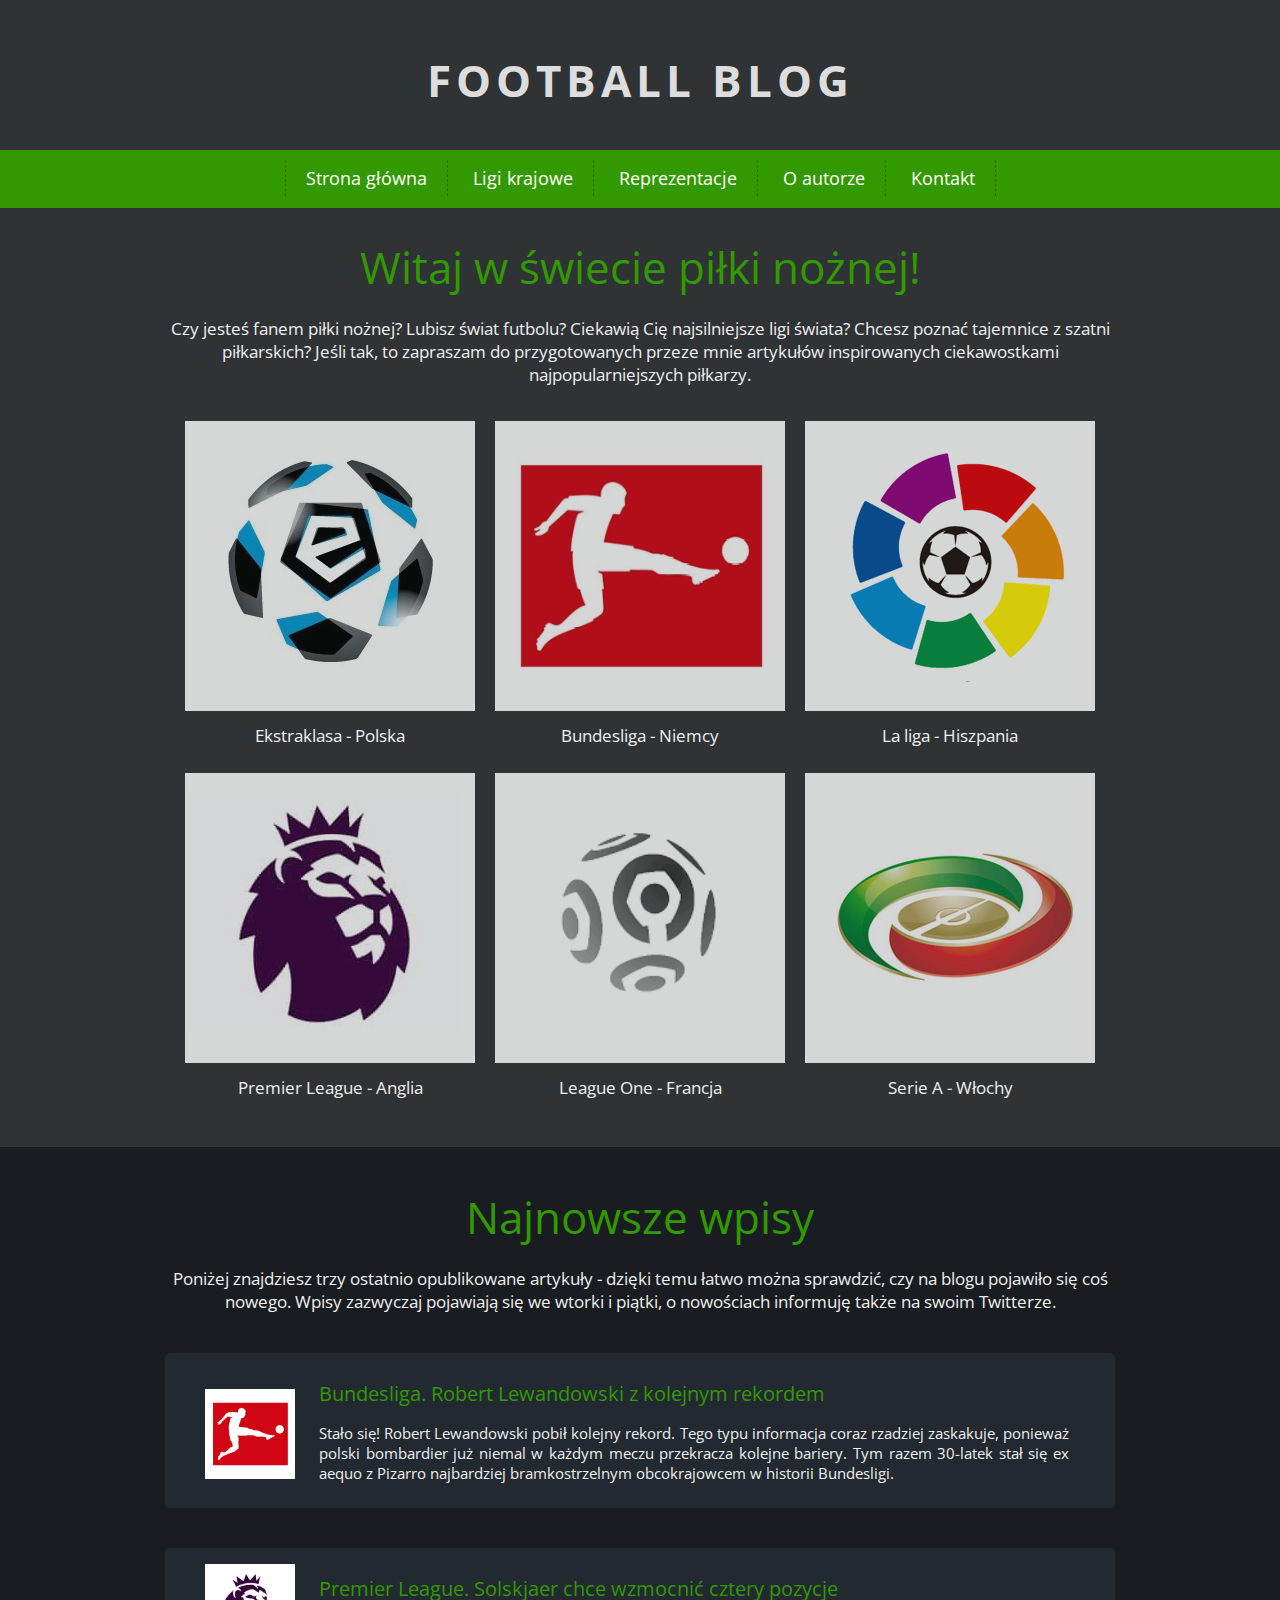
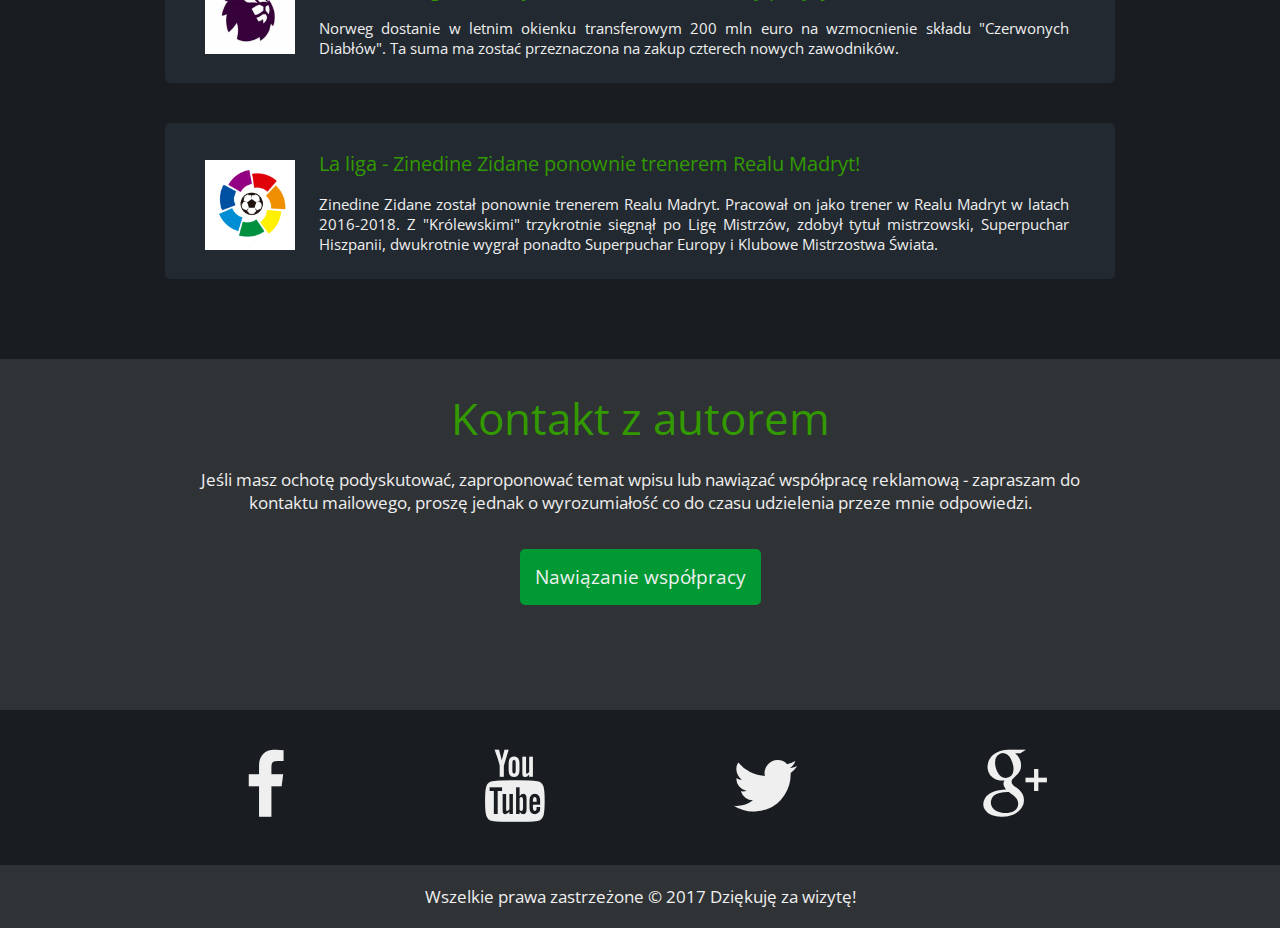
<file: index.html>
<!DOCTYPE html>
<html lang="pl">
<head>

	<meta charset="utf-8">
	<title>Football Blog</title>
	<meta name="description" content="Blog na temat piłki nożnej. Omówienie najsilniejszych lig piłkarskich!">
	<meta name="keywords" content="piłka nożna, football, blog, league">
	<meta name="author" content="Tomasz Jozwiak">
	
	<meta http-equiv="X-Ua-Compatible" content="IE=edge,chrome=1">
	
	<link rel="stylesheet" href="main.css">
	<link rel="stylesheet" href="css/fontello.css">
	<link href="https://fonts.googleapis.com/css?family=Open+Sans:400,700&amp;subset=latin-ext" rel="stylesheet">
	
	<!--[if lt IE 9]>
	<script src="//cdnjs.cloudflare.com/ajax/libs/html5shiv/3.7.3/html5shiv.min.js"></script>
	<![endif]-->
	
</head>

<body>

	<header>
	
		<h1 class="logo">Football Blog</h1>
		
		<nav id="topnav">
		
			<ul class="menu">
				<li><a href="#">Strona główna</a></li>
				<li><a href="#">Ligi krajowe</a></li>
				<li><a href="#">Reprezentacje</a></li>
				<li><a href="#">O autorze</a></li>
				<li><a href="#">Kontakt</a></li>
			</ul>
			
		</nav>
	
	</header>
	
	<main>
	
		<article>
		
			<section>
			
				<div class="categories">
				
					<header>
					
						<h1>Witaj w świecie piłki nożnej!</h1>
						<p>Czy jesteś fanem piłki nożnej? Lubisz świat futbolu? Ciekawią Cię najsilniejsze ligi świata? Chcesz poznać tajemnice z szatni piłkarskich? Jeśli tak, to zapraszam do przygotowanych przeze mnie artykułów inspirowanych ciekawostkami najpopularniejszych piłkarzy.</p>
						
					</header>
					
					<div class="league">
					
						<figure>
							<a href="#"><img src="img/ekstraklasa.png" alt="Ekstraklasa - Polska"></a>
							<figcaption>Ekstraklasa - Polska</figcaption>
						</figure>
					
					</div>
					
					<div class="league">
					
						<figure>
							<a href="#"><img src="img/bundesliga.png" alt="Bundesliga - Niemcy"></a>
							<figcaption>Bundesliga - Niemcy</figcaption>
						</figure>
					
					</div>

					<div class="league">
					
						<figure>
							<a href="#"><img src="img/la_liga.png" alt="La liga - Hiszpania"></a>
							<figcaption>La liga - Hiszpania</figcaption>
						</figure>
					
					</div>

					<div class="league">
					
						<figure>
							<a href="#"><img src="img/premier_league.png" alt="Premier League - Anglia"></a>
							<figcaption>Premier League - Anglia</figcaption>
						</figure>
					
					</div>

					<div class="league">
					
						<figure>
							<a href="#"><img src="img/league_one.png" alt="League One - Francja"></a>
							<figcaption>League One - Francja</figcaption>
						</figure>
					
					</div>

					<div class="league">
					
						<figure>
							<a href="#"><img src="img/serie_a.png" alt="Serie A - Włochy"></a>
							<figcaption>Serie A - Włochy</figcaption>
						</figure>
					
					</div>					

				</div>
				
			</section>
			
			<section id="newest">
				
				<div class="entries">
				
					<header>
					
						<h1>Najnowsze wpisy</h1>
						<p>Poniżej znajdziesz trzy ostatnio opublikowane artykuły - dzięki temu łatwo można sprawdzić, czy na blogu pojawiło się coś nowego. Wpisy zazwyczaj pojawiają się we wtorki i piątki, o nowościach informuję także na swoim Twitterze.</p>
						
					</header>	

					<div class="entry">
					
						<div class="entryimg">
							<img src="img/bundesliga.png" alt="Bundesliga - Niemcy">
						</div>
						<div class="entrytxt">
							<h2>Bundesliga. Robert Lewandowski z kolejnym rekordem</h2>
							<p>Stało się! Robert Lewandowski pobił kolejny rekord. Tego typu informacja coraz rzadziej zaskakuje, ponieważ polski bombardier już niemal w każdym meczu przekracza kolejne bariery. Tym razem 30-latek stał się ex aequo z Pizarro najbardziej bramkostrzelnym obcokrajowcem w historii Bundesligi.</p>
						</div>
					
					</div>

					<div class="entry">
					
						<div class="entryimg">
							<img src="img/premier_league.png" alt="Premier League - Anglia">
						</div>
						<div class="entrytxt">
							<h2>Premier League. Solskjaer chce wzmocnić cztery pozycje</h2>
							<p>Norweg dostanie w letnim okienku transferowym 200 mln euro na wzmocnienie składu "Czerwonych Diabłów". Ta suma ma zostać przeznaczona na zakup czterech nowych zawodników.</p>
						</div>
					
					</div>

					<div class="entry">
					
						<div class="entryimg">
							<img src="img/la_liga.png" alt="La Liga - Hiszpania">
						</div>
						<div class="entrytxt">
							<h2>La liga - Zinedine Zidane ponownie trenerem Realu Madryt!</h2>
							<p>Zinedine Zidane został ponownie trenerem Realu Madryt. Pracował on jako trener w Realu Madryt w latach 2016-2018. Z "Królewskimi" trzykrotnie sięgnął po Ligę Mistrzów, zdobył tytuł mistrzowski, Superpuchar Hiszpanii, dwukrotnie wygrał ponadto Superpuchar Europy i Klubowe Mistrzostwa Świata.</p>
						</div>
					
					</div>					
				</div>
				
			</section>

			<section>
				
				<div class="contact">
				
					<header>
					
						<h1>Kontakt z autorem</h1>
						<p>Jeśli masz ochotę podyskutować, zaproponować temat wpisu lub nawiązać współpracę reklamową - zapraszam do kontaktu mailowego, proszę jednak o wyrozumiałość co do czasu udzielenia przeze mnie odpowiedzi.</p>
						
					</header>
					
					<a href="#" class="greenbutton">Nawiązanie współpracy</a>
				
				</div>
				
			</section>			
		
		</article>
	
	</main>
	
	<footer>
	
		<div class="socials">
			<div class="socialdivs">
				<div class="fb">
					<i class="icon-facebook"></i>
				</div>
				<div class="yt">
					<i class="icon-youtube"></i>
				</div>
				<div class="tw">
					<i class="icon-twitter"></i>
				</div>
				<div class="gplus">
					<i class="icon-gplus"></i>
				</div>
				<div style="clear:both"></div>
			</div>
		</div>
		
		<div class="info">
			Wszelkie prawa zastrzeżone &copy; 2017 Dziękuję za wizytę!
		</div>
	
	</footer>

</body>
</html>
</file>
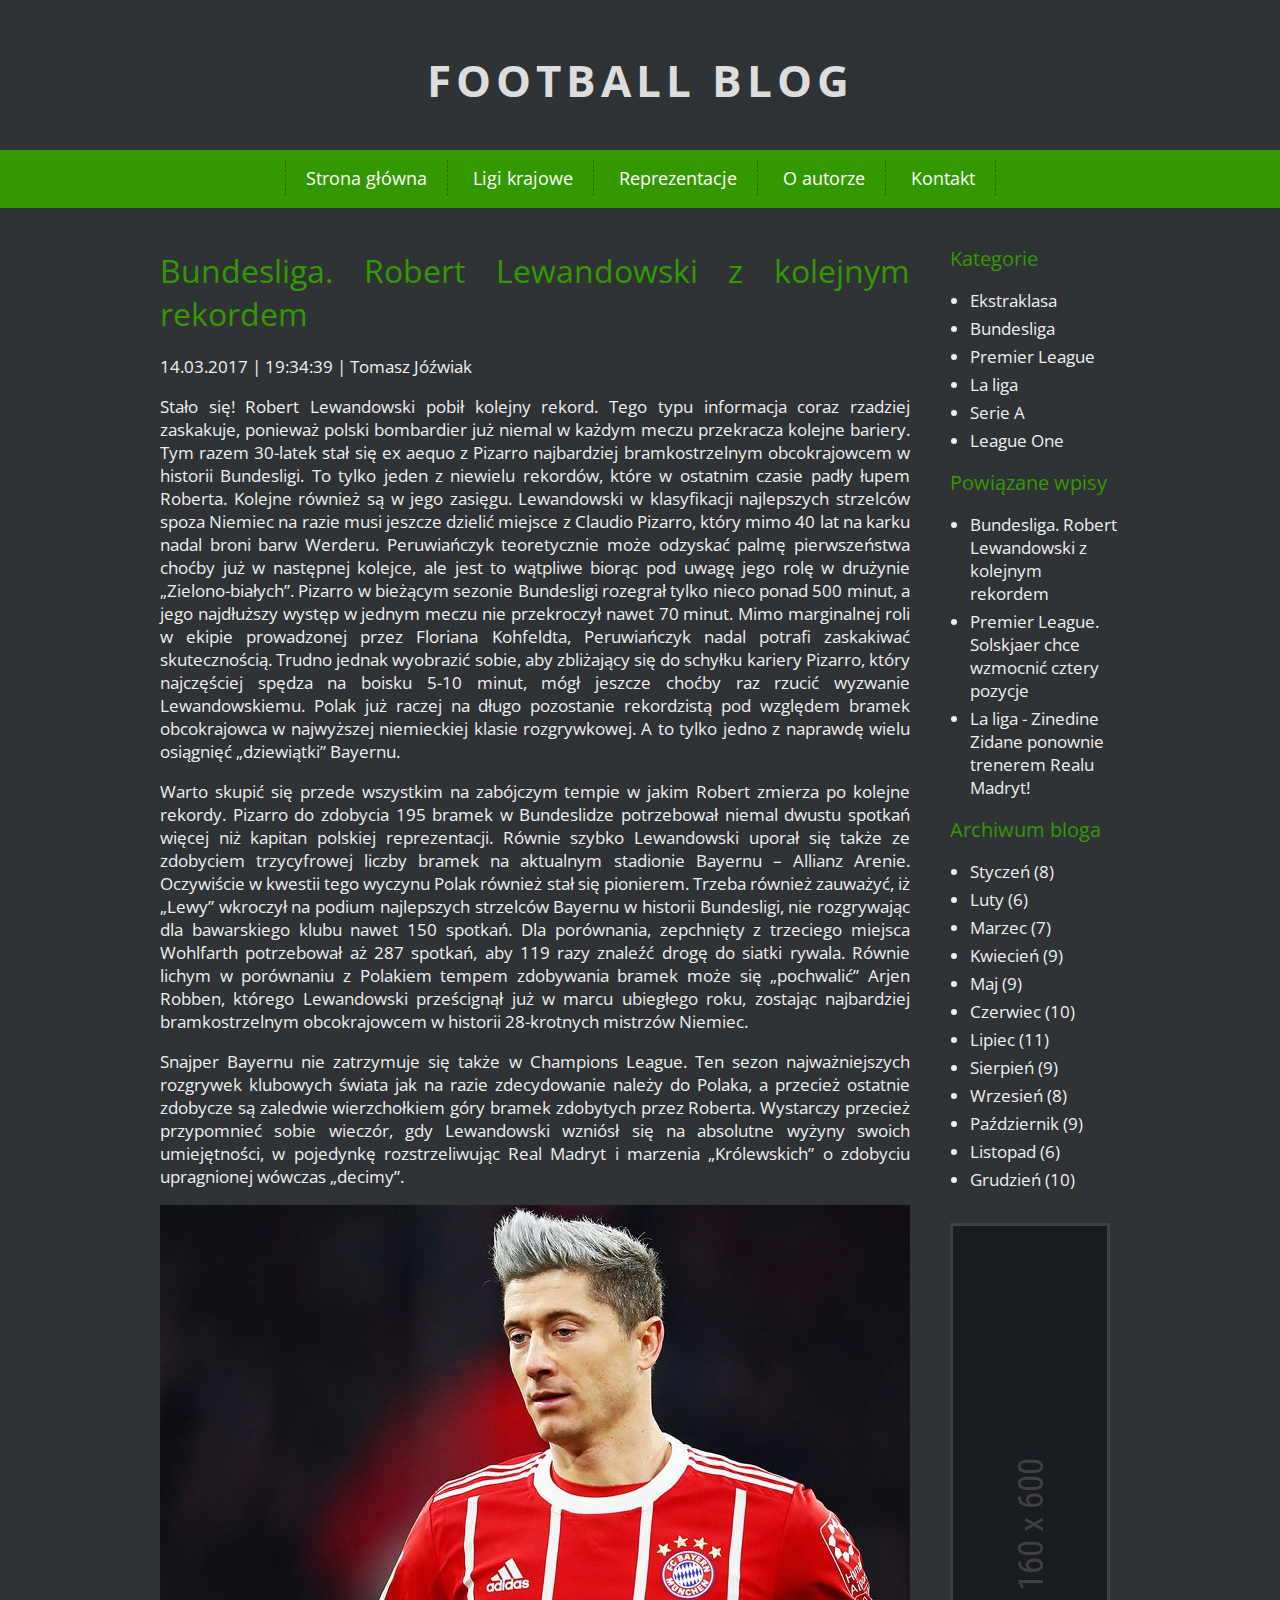
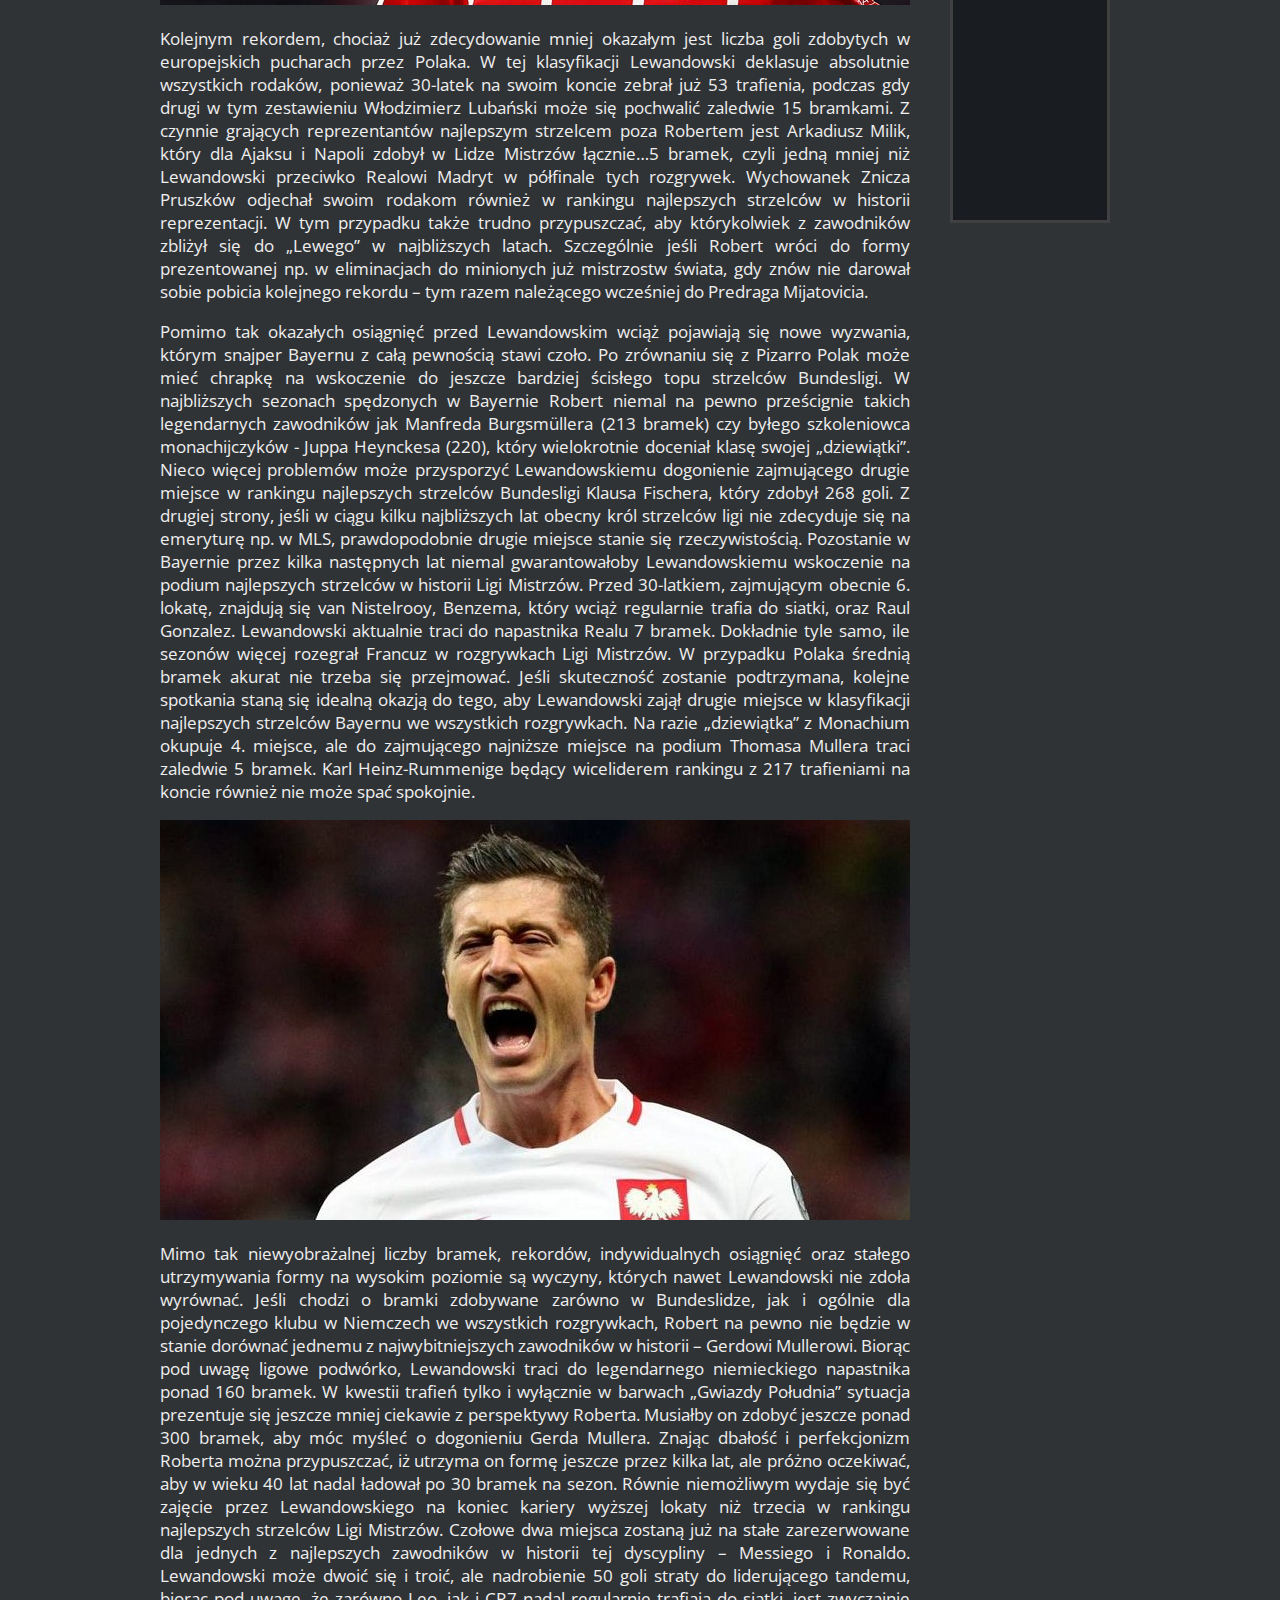
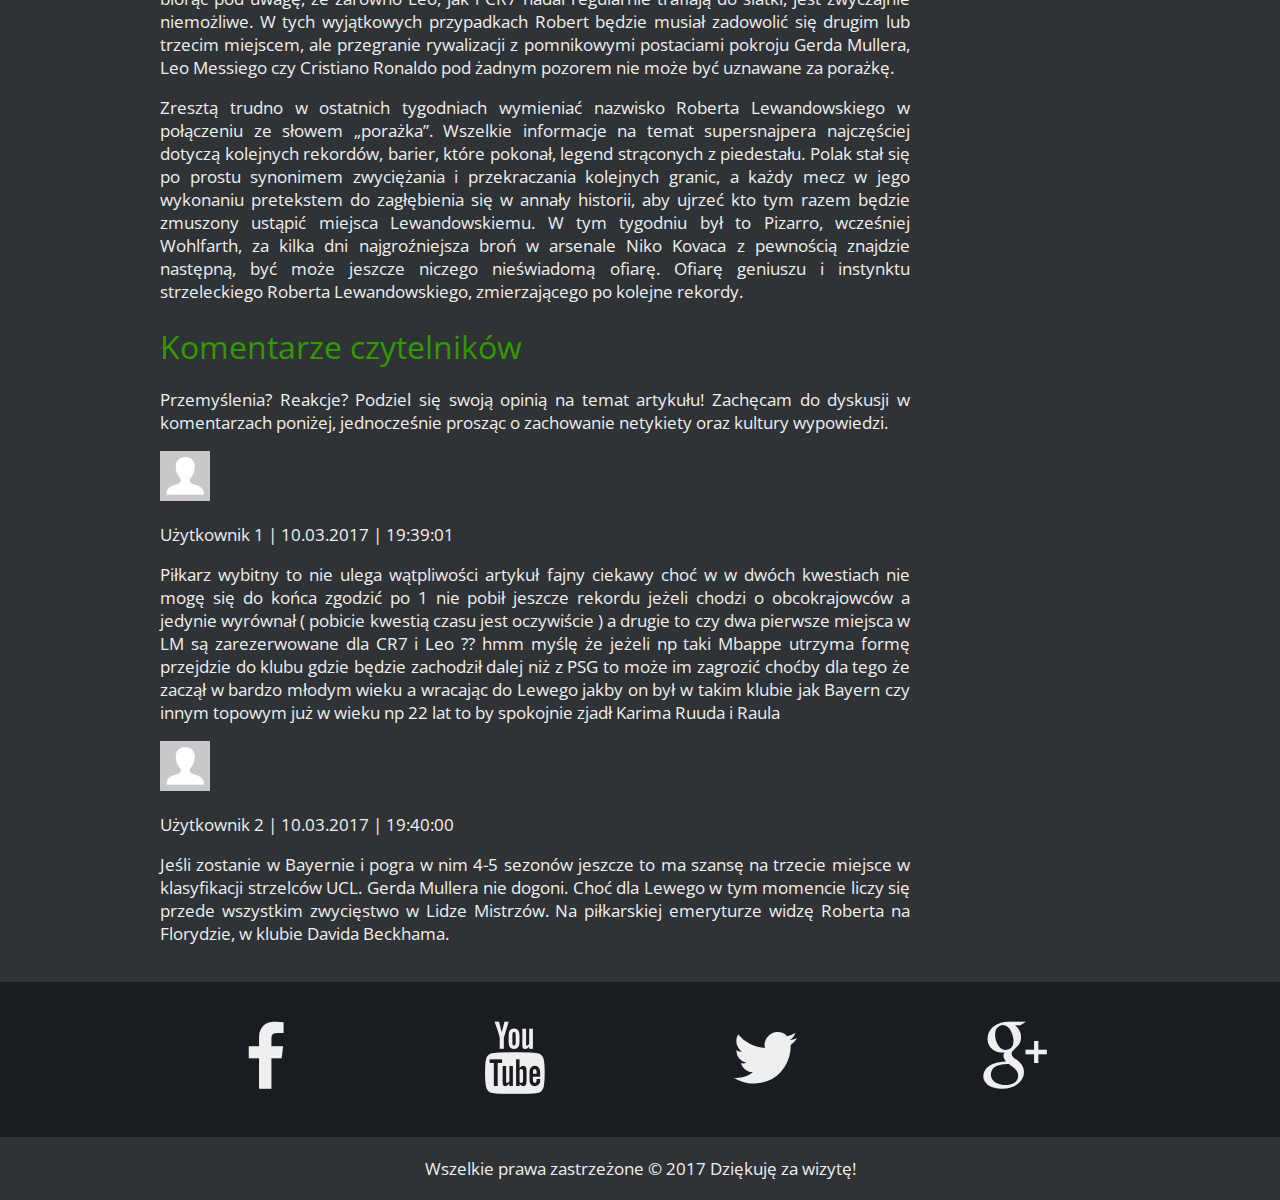
<file: wpis.html>
<!DOCTYPE html>
<html lang="pl">
<head>

	<meta charset="utf-8">
	<title>Football Blog</title>
	<meta name="description" content="Blog na temat piłki nożnej. Omówienie najsilniejszych lig piłkarskich!">
	<meta name="keywords" content="piłka nożna, football, blog, league">
	<meta name="author" content="Tomasz Jozwiak">
	
	<meta http-equiv="X-Ua-Compatible" content="IE=edge,chrome=1">
	
	<link rel="stylesheet" href="main.css">
	<link rel="stylesheet" href="css/fontello.css">
	<link href="https://fonts.googleapis.com/css?family=Open+Sans:400,700&amp;subset=latin-ext" rel="stylesheet">
	
	<!--[if lt IE 9]>
	<script src="//cdnjs.cloudflare.com/ajax/libs/html5shiv/3.7.3/html5shiv.min.js"></script>
	<![endif]-->
	
</head>

<body>

	<header>
	
		<h1 class="logo">Football Blog</h1>
		
		<nav id="topnav">
		
			<ul class="menu">
				<li><a href="#">Strona główna</a></li>
				<li><a href="#">Ligi krajowe</a></li>
				<li><a href="#">Reprezentacje</a></li>
				<li><a href="#">O autorze</a></li>
				<li><a href="#">Kontakt</a></li>
			</ul>
			
		</nav>
	
	</header>
	
	<div class="container">
	
		<div class="west">
		
			<main>
			
				<article>
				
					<header>
					
						<h1>Bundesliga. Robert Lewandowski z kolejnym rekordem</h1>
						<p>14.03.2017 | 19:34:39 | Tomasz Jóźwiak</p>
					
					</header>
										
					<p>Stało się! Robert Lewandowski pobił kolejny rekord. Tego typu informacja coraz rzadziej zaskakuje, ponieważ polski bombardier już niemal w każdym meczu przekracza kolejne bariery. Tym razem 30-latek stał się ex aequo z Pizarro najbardziej bramkostrzelnym obcokrajowcem w historii Bundesligi. To tylko jeden z niewielu rekordów, które w ostatnim czasie padły łupem Roberta. Kolejne również są w jego zasięgu. Lewandowski w klasyfikacji najlepszych strzelców spoza Niemiec na razie musi jeszcze dzielić miejsce z Claudio Pizarro, który mimo 40 lat na karku nadal broni barw Werderu. Peruwiańczyk teoretycznie może odzyskać palmę pierwszeństwa choćby już w następnej kolejce, ale jest to wątpliwe biorąc pod uwagę jego rolę w drużynie „Zielono-białych”. Pizarro w bieżącym sezonie Bundesligi rozegrał tylko nieco ponad 500 minut, a jego najdłuższy występ w jednym meczu nie przekroczył nawet 70 minut. Mimo marginalnej roli w ekipie prowadzonej przez Floriana Kohfeldta, Peruwiańczyk nadal potrafi zaskakiwać skutecznością. Trudno jednak wyobrazić sobie, aby zbliżający się do schyłku kariery Pizarro, który najczęściej spędza na boisku 5-10 minut, mógł jeszcze choćby raz rzucić wyzwanie Lewandowskiemu. Polak już raczej na długo pozostanie rekordzistą pod względem bramek obcokrajowca w najwyższej niemieckiej klasie rozgrywkowej. A to tylko jedno z naprawdę wielu osiągnięć „dziewiątki” Bayernu.</p>
					
					<p>Warto skupić się przede wszystkim na zabójczym tempie w jakim Robert zmierza po kolejne rekordy. Pizarro do zdobycia 195 bramek w Bundeslidze potrzebował niemal dwustu spotkań więcej niż kapitan polskiej reprezentacji. Równie szybko Lewandowski uporał się także ze zdobyciem trzycyfrowej liczby bramek na aktualnym stadionie Bayernu – Allianz Arenie. Oczywiście w kwestii tego wyczynu Polak również stał się pionierem. Trzeba również zauważyć, iż „Lewy” wkroczył na podium najlepszych strzelców Bayernu w historii Bundesligi, nie rozgrywając dla bawarskiego klubu nawet 150 spotkań. Dla porównania, zepchnięty z trzeciego miejsca Wohlfarth potrzebował aż 287 spotkań, aby 119 razy znaleźć drogę do siatki rywala. Równie lichym w porównaniu z Polakiem tempem zdobywania bramek może się „pochwalić” Arjen Robben, którego Lewandowski prześcignął już w marcu ubiegłego roku, zostając najbardziej bramkostrzelnym obcokrajowcem w historii 28-krotnych mistrzów Niemiec.</p>
					
					<p>Snajper Bayernu nie zatrzymuje się także w Champions League. Ten sezon najważniejszych rozgrywek klubowych świata jak na razie zdecydowanie należy do Polaka, a przecież ostatnie zdobycze są zaledwie wierzchołkiem góry bramek zdobytych przez Roberta. Wystarczy przecież przypomnieć sobie wieczór, gdy Lewandowski wzniósł się na absolutne wyżyny swoich umiejętności, w pojedynkę rozstrzeliwując Real Madryt i marzenia „Królewskich” o zdobyciu upragnionej wówczas „decimy”.</p>
					
					<img src="img/lewandowski1.jpg" alt="robert lewandowski">
					
					<p>Kolejnym rekordem, chociaż już zdecydowanie mniej okazałym jest liczba goli zdobytych w europejskich pucharach przez Polaka. W tej klasyfikacji Lewandowski deklasuje absolutnie wszystkich rodaków, ponieważ 30-latek na swoim koncie zebrał już 53 trafienia, podczas gdy drugi w tym zestawieniu Włodzimierz Lubański może się pochwalić zaledwie 15 bramkami. Z czynnie grających reprezentantów najlepszym strzelcem poza Robertem jest Arkadiusz Milik, który dla Ajaksu i Napoli zdobył w Lidze Mistrzów łącznie…5 bramek, czyli jedną mniej niż Lewandowski przeciwko Realowi Madryt w półfinale tych rozgrywek. Wychowanek Znicza Pruszków odjechał swoim rodakom również w rankingu najlepszych strzelców w historii reprezentacji. W tym przypadku także trudno przypuszczać, aby którykolwiek z zawodników zbliżył się do „Lewego” w najbliższych latach. Szczególnie jeśli Robert wróci do formy prezentowanej np. w eliminacjach do minionych już mistrzostw świata, gdy znów nie darował sobie pobicia kolejnego rekordu – tym razem należącego wcześniej do Predraga Mijatovicia.</p>
					
					<p>Pomimo tak okazałych osiągnięć przed Lewandowskim wciąż pojawiają się nowe wyzwania, którym snajper Bayernu z całą pewnością stawi czoło. Po zrównaniu się z Pizarro Polak może mieć chrapkę na wskoczenie do jeszcze bardziej ścisłego topu strzelców Bundesligi. W najbliższych sezonach spędzonych w Bayernie Robert niemal na pewno prześcignie takich legendarnych zawodników jak Manfreda Burgsmüllera (213 bramek) czy byłego szkoleniowca monachijczyków - Juppa Heynckesa (220), który wielokrotnie doceniał klasę swojej „dziewiątki”. Nieco więcej problemów może przysporzyć Lewandowskiemu dogonienie zajmującego drugie miejsce w rankingu najlepszych strzelców Bundesligi Klausa Fischera, który zdobył 268 goli. Z drugiej strony, jeśli w ciągu kilku najbliższych lat obecny król strzelców ligi nie zdecyduje się na emeryturę np. w MLS, prawdopodobnie drugie miejsce stanie się rzeczywistością. Pozostanie w Bayernie przez kilka następnych lat niemal gwarantowałoby Lewandowskiemu wskoczenie na podium najlepszych strzelców w historii Ligi Mistrzów. Przed 30-latkiem, zajmującym obecnie 6. lokatę, znajdują się van Nistelrooy, Benzema, który wciąż regularnie trafia do siatki, oraz Raul Gonzalez. Lewandowski aktualnie traci do napastnika Realu 7 bramek. Dokładnie tyle samo, ile sezonów więcej rozegrał Francuz w rozgrywkach Ligi Mistrzów. W przypadku Polaka średnią bramek akurat nie trzeba się przejmować. Jeśli skuteczność zostanie podtrzymana, kolejne spotkania staną się idealną okazją do tego, aby Lewandowski zajął drugie miejsce w klasyfikacji najlepszych strzelców Bayernu we wszystkich rozgrywkach. Na razie „dziewiątka” z Monachium okupuje 4. miejsce, ale do zajmującego najniższe miejsce na podium Thomasa Mullera traci zaledwie 5 bramek. Karl Heinz-Rummenige będący wiceliderem rankingu z 217 trafieniami na koncie również nie może spać spokojnie.</p>
					
					<img src="img/lewandowski2.jpg" alt="robert lewandowski">
					
					<p>Mimo tak niewyobrażalnej liczby bramek, rekordów, indywidualnych osiągnięć oraz stałego utrzymywania formy na wysokim poziomie są wyczyny, których nawet Lewandowski nie zdoła wyrównać. Jeśli chodzi o bramki zdobywane zarówno w Bundeslidze, jak i ogólnie dla pojedynczego klubu w Niemczech we wszystkich rozgrywkach, Robert na pewno nie będzie w stanie dorównać jednemu z najwybitniejszych zawodników w historii – Gerdowi Mullerowi. Biorąc pod uwagę ligowe podwórko, Lewandowski traci do legendarnego niemieckiego napastnika ponad 160 bramek. W kwestii trafień tylko i wyłącznie w barwach „Gwiazdy Południa” sytuacja prezentuje się jeszcze mniej ciekawie z perspektywy Roberta. Musiałby on zdobyć jeszcze ponad 300 bramek, aby móc myśleć o dogonieniu Gerda Mullera. Znając dbałość i perfekcjonizm Roberta można przypuszczać, iż utrzyma on formę jeszcze przez kilka lat, ale próżno oczekiwać, aby w wieku 40 lat nadal ładował po 30 bramek na sezon. Równie niemożliwym wydaje się być zajęcie przez Lewandowskiego na koniec kariery wyższej lokaty niż trzecia w rankingu najlepszych strzelców Ligi Mistrzów. Czołowe dwa miejsca zostaną już na stałe zarezerwowane dla jednych z najlepszych zawodników w historii tej dyscypliny – Messiego i Ronaldo. Lewandowski może dwoić się i troić, ale nadrobienie 50 goli straty do liderującego tandemu, biorąc pod uwagę, że zarówno Leo, jak i CR7 nadal regularnie trafiają do siatki, jest zwyczajnie niemożliwe. W tych wyjątkowych przypadkach Robert będzie musiał zadowolić się drugim lub trzecim miejscem, ale przegranie rywalizacji z pomnikowymi postaciami pokroju Gerda Mullera, Leo Messiego czy Cristiano Ronaldo pod żadnym pozorem nie może być uznawane za porażkę.</p>
					
					<p>Zresztą trudno w ostatnich tygodniach wymieniać nazwisko Roberta Lewandowskiego w połączeniu ze słowem „porażka”. Wszelkie informacje na temat supersnajpera najczęściej dotyczą kolejnych rekordów, barier, które pokonał, legend strąconych z piedestału. Polak stał się po prostu synonimem zwyciężania i przekraczania kolejnych granic, a każdy mecz w jego wykonaniu pretekstem do zagłębienia się w annały historii, aby ujrzeć kto tym razem będzie zmuszony ustąpić miejsca Lewandowskiemu. W tym tygodniu był to Pizarro, wcześniej Wohlfarth, za kilka dni najgroźniejsza broń w arsenale Niko Kovaca z pewnością znajdzie następną, być może jeszcze niczego nieświadomą ofiarę. Ofiarę geniuszu i instynktu strzeleckiego Roberta Lewandowskiego, zmierzającego po kolejne rekordy.</p>
					
					<section>
					
						<header>
						
							<h1>Komentarze czytelników</h1>
							
							<p>Przemyślenia? Reakcje? Podziel się swoją opinią na temat artykułu! Zachęcam do dyskusji w komentarzach poniżej, jednocześnie prosząc o zachowanie netykiety oraz kultury wypowiedzi.</p>
						
						</header>
						
						<article>
						
							<header>
								<img src="img/user.jpg" alt="user">
								<p>Użytkownik 1 | 10.03.2017 | 19:39:01</p>
							</header>
							
							<p>Piłkarz wybitny to nie ulega wątpliwości artykuł fajny ciekawy choć w w dwóch kwestiach nie mogę się do końca zgodzić po 1 nie pobił jeszcze rekordu jeżeli chodzi o obcokrajowców a jedynie wyrównał ( pobicie kwestią czasu jest oczywiście ) a drugie to czy dwa pierwsze miejsca w LM są zarezerwowane dla CR7 i Leo ?? hmm myślę że jeżeli np taki Mbappe utrzyma formę przejdzie do klubu gdzie będzie zachodził dalej niż z PSG to może im zagrozić choćby dla tego że zaczął w bardzo młodym wieku a wracając do Lewego jakby on był w takim klubie jak Bayern czy innym topowym już w wieku np 22 lat to by spokojnie zjadł Karima Ruuda i Raula </p>
						
						</article>
						
						<article>
						
							<header>
								<img src="img/user.jpg" alt="user">
								<p>Użytkownik 2 | 10.03.2017 | 19:40:00</p>
							</header>
							
							<p>Jeśli zostanie w Bayernie i pogra w nim 4-5 sezonów jeszcze to ma szansę na trzecie miejsce w klasyfikacji strzelców UCL. Gerda Mullera nie dogoni. Choć dla Lewego w tym momencie liczy się przede wszystkim zwycięstwo w Lidze Mistrzów. Na piłkarskiej emeryturze widzę Roberta na Florydzie, w klubie Davida Beckhama. </p>
						
						</article>
						
					</section>
				
				</article>
			
			</main>
		
		</div>
	
		<div class="east">
		
			<aside>
			
				<nav>
				
					<h2>Kategorie</h2>
					
					<ul>
						<li>Ekstraklasa</li>
						<li>Bundesliga</li>
						<li>Premier League</li>
						<li>La liga</li>
						<li>Serie A</li>
						<li>League One</li>
					</ul>
					
					<h2>Powiązane wpisy</h2>
					
					<ul>
						<li>Bundesliga. Robert Lewandowski z kolejnym rekordem</li>
						<li>Premier League. Solskjaer chce wzmocnić cztery pozycje</li>
						<li>La liga - Zinedine Zidane ponownie trenerem Realu Madryt!</li>
					</ul>
					
					<h2>Archiwum bloga</h2>
					
					<ul>
						<li>Styczeń (8)</li>
						<li>Luty (6)</li>
						<li>Marzec (7)</li>
						<li>Kwiecień (9)</li>
						<li>Maj (9)</li>
						<li>Czerwiec (10)</li>
						<li>Lipiec (11)</li>
						<li>Sierpień (9)</li>
						<li>Wrzesień (8)</li>
						<li>Październik (9)</li>
						<li>Listopad (6)</li>
						<li>Grudzień (10)</li>
					</ul>
					
				</nav>
				
				<img src="img/ad.jpg" alt="reklama">
			
			</aside>
		
		</div>
		
		<div style="clear:both;"></div>
		
	</div>
	
	<footer>
	
		<div class="socials">
			<div class="socialdivs">
				<div class="fb">
					<i class="icon-facebook"></i>
				</div>
				<div class="yt">
					<i class="icon-youtube"></i>
				</div>
				<div class="tw">
					<i class="icon-twitter"></i>
				</div>
				<div class="gplus">
					<i class="icon-gplus"></i>
				</div>
				<div style="clear:both"></div>
			</div>
		</div>
		
		<div class="info">
			Wszelkie prawa zastrzeżone &copy; 2017 Dziękuję za wizytę!
		</div>
	
	</footer>

</body>
</html>
</file>
<file: main.css>
body
{
	margin: 0;
	background-color: #2F3336;
	color: #efefef;
    font-family: 'Open Sans', sans-serif;
    font-size: 17px;
}

h1.logo
{
	font-size: 44px;
	font-weight: 700;
	color: #ddd;
	text-align: center;
	text-transform: uppercase;
	letter-spacing: 5px;
	margin-top: 50px;
	margin-bottom: 40px;
}

#topnav
{
	background-color: #339900;
	text-align: center;
}

.menu
{
	list-style-type: none;
	margin: 0;
	padding: 10px;
	font-size: 18px;
	min-height: 38px;
	line-height: 200%;
}

.menu > li
{
	display: inline-block;
	padding-left: 20px;
	padding-right: 20px;
	border-right: 1px dashed #336600;
}

.menu > li:first-child
{
	border-left: 1px dashed #336600;
}

.menu a
{
	color: #fff;
	text-decoration: none;
}

.menu a:hover
{
	color: #CCFF99;
}

.categories
{
	margin-left: auto;
	margin-right: auto;
	width: 950px;
	text-align: center;
	padding: 0;
}

h1
{
	font-size: 44px;
	font-weight: 400;
	color: #339900;
	margin-bottom: 20px;
}

.league
{
	display: inline-block;
	margin-top: 10px;
}

.league a
{
	opacity: 0.8;
}

.league a:hover
{
	opacity: 1;
}

figure
{
	margin: 8px;
	padding: 0;
}

figcaption
{
	margin-top: 8px;
	padding: 0;
}

.entries
{
	margin-left: auto;
	margin-right: auto;
	width: 950px;
	text-align: center;
	padding-top: 10px;
	padding-bottom: 80px;
	margin-top: 40px;
}

#newest
{
	background-color: #191d21;
}

.entry
{
	background-color: #222930;
	padding: 10px;
	text-align: justify;
	margin-top: 40px;
	border-radius: 5px;
}

.entryimg
{
	display: inline-block;
	margin-left: 30px;
	width: 110px;
}

.entryimg img
{
	width: 90px;
	height: 90px;
}

.entrytxt
{
	display: inline-block;
	width: 750px;
	font-size: 15px;
}

h2
{
	font-size: 20px;
	font-weight: 400;
	color: #339900;
}

.contact
{
	margin-left: auto;
	margin-right: auto;
	width: 950px;
	text-align: center;
	padding-bottom: 70px;
	margin-bottom: 50px;
}

.contact p
{
	margin-bottom: 50px;
}

.greenbutton
{
	background-color: #009933;
	padding: 15px;
	color: #efefef;
	font-size: 19px;
	text-decoration: none;
	border-radius: 5px;
	min-width: 300px;
}

.greenbutton:hover
{
	background-color: #006600;
}


.socials
{
	width:100%;
	text-align: center;
	background-color: #191d21;
}

.socialdivs
{
	width: 1000px;
	margin-left: auto;
	margin-right: auto;
}

.fb
{
	width: 250px;
	height: 155px;
	float:left;
}

.fb:hover
{
	background-color: #4668b3;
}

.yt
{
	width: 250px;
	height: 155px;
	float:left;
}

.yt:hover
{
	background-color: #d94348;
}

.tw
{
	width: 250px;
	height: 155px;
	float:left;
}

.tw:hover
{
	background-color: #3095d3;
}

.gplus
{
	width: 250px;
	height: 155px;
	float:left;
}

.gplus:hover
{
	background-color: #d95333;
}

.info
{
	margin-left: auto;
	margin-right: auto;
	text-align: center;
	padding: 20px;
}

.container
{
	margin-left: auto;
	margin-right: auto;
	width: 1000px;
}

.west
{
	float: left;
	width: 750px;
	padding: 20px;
	text-align: justify;
}

.east
{
	float: left;
	width: 170px;
	padding: 20px;
}

.west h1
{
	font-size: 32px;
	font-weight: 400;
	color: #339900;
	margin-bottom: 20px;
}

.east ul
{
	padding-left: 20px;
}

.east ul > li
{
	margin-bottom: 5px;
}

.east img
{
	margin-top: 15px;
}
</file>
<file: css/fontello.css>
@font-face {
  font-family: 'fontello';
  src: url('../font/fontello.eot?49170314');
  src: url('../font/fontello.eot?49170314#iefix') format('embedded-opentype'),
       url('../font/fontello.woff?49170314') format('woff'),
       url('../font/fontello.ttf?49170314') format('truetype'),
       url('../font/fontello.svg?49170314#fontello') format('svg');
  font-weight: normal;
  font-style: normal;
}
/* Chrome hack: SVG is rendered more smooth in Windozze. 100% magic, uncomment if you need it. */
/* Note, that will break hinting! In other OS-es font will be not as sharp as it could be */
/*
@media screen and (-webkit-min-device-pixel-ratio:0) {
  @font-face {
    font-family: 'fontello';
    src: url('../font/fontello.svg?49170314#fontello') format('svg');
  }
}
*/
 
 [class^="icon-"]:before, [class*=" icon-"]:before {
  font-family: "fontello";
  font-style: normal;
  font-weight: normal;
  speak: none;
 
  display: inline-block;
  text-decoration: inherit;
  width: 1em;
  margin-right: .2em;
  text-align: center;
  /* opacity: .8; */
 
  /* For safety - reset parent styles, that can break glyph codes*/
  font-variant: normal;
  text-transform: none;
 
  /* fix buttons height, for twitter bootstrap */
  line-height: 1em;
 
  /* Animation center compensation - margins should be symmetric */
  /* remove if not needed */
  margin-left: .2em;
 
  /* you can be more comfortable with increased icons size */
  /* font-size: 120%; */
 
  /* Font smoothing. That was taken from TWBS */
  -webkit-font-smoothing: antialiased;
  -moz-osx-font-smoothing: grayscale;
 
  /* Uncomment for 3D effect */
  /* text-shadow: 1px 1px 1px rgba(127, 127, 127, 0.3); */
}
 
.icon-facebook:before { content: '\e800'; font-size: 72px; margin-top: 40px;} /* '' */
.icon-youtube:before { content: '\e801'; font-size: 72px; margin-top: 40px;} /* '' */
.icon-twitter:before { content: '\e802'; font-size: 72px; margin-top: 40px;} /* '' */
.icon-gplus:before { content: '\e803'; font-size: 72px; margin-top: 40px;} /* '' */
</file>
